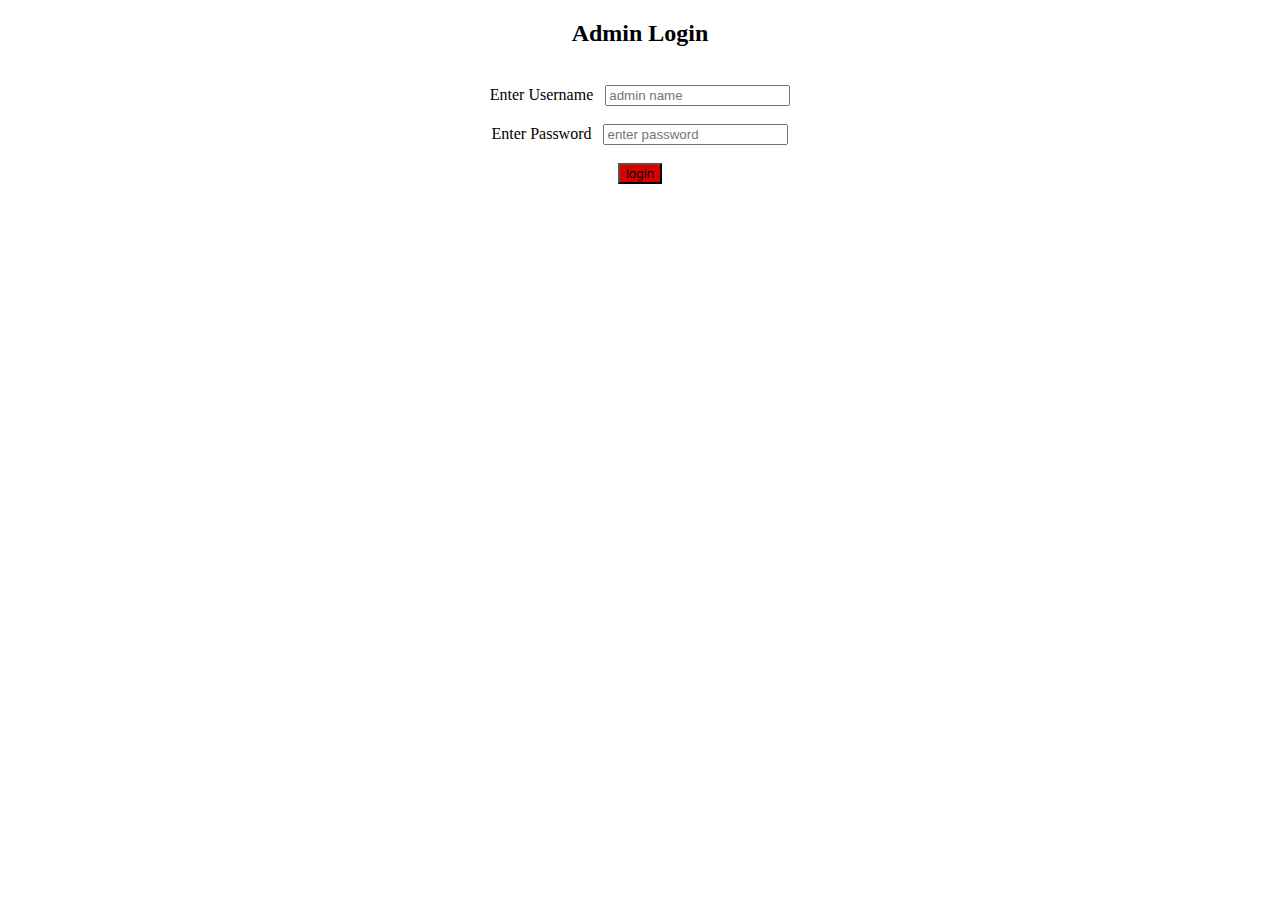
<file: loginPage.html>
<!DOCTYPE html>
<html>
<head>
	<title>admin page</title>

</head>
<body>
	<center>
	<form>
	<b><h2>Admin Login</h2></b><br>
	Enter Username &nbsp; <input type="text" placeholder="admin name"><br><br>
	Enter Password &nbsp; <input type="password" placeholder="enter password" name=""><b><br><br>
    <input type="button" style="background-color:#DB0000;" value="login">


</form>
</center>
</body>
</html>
</file>
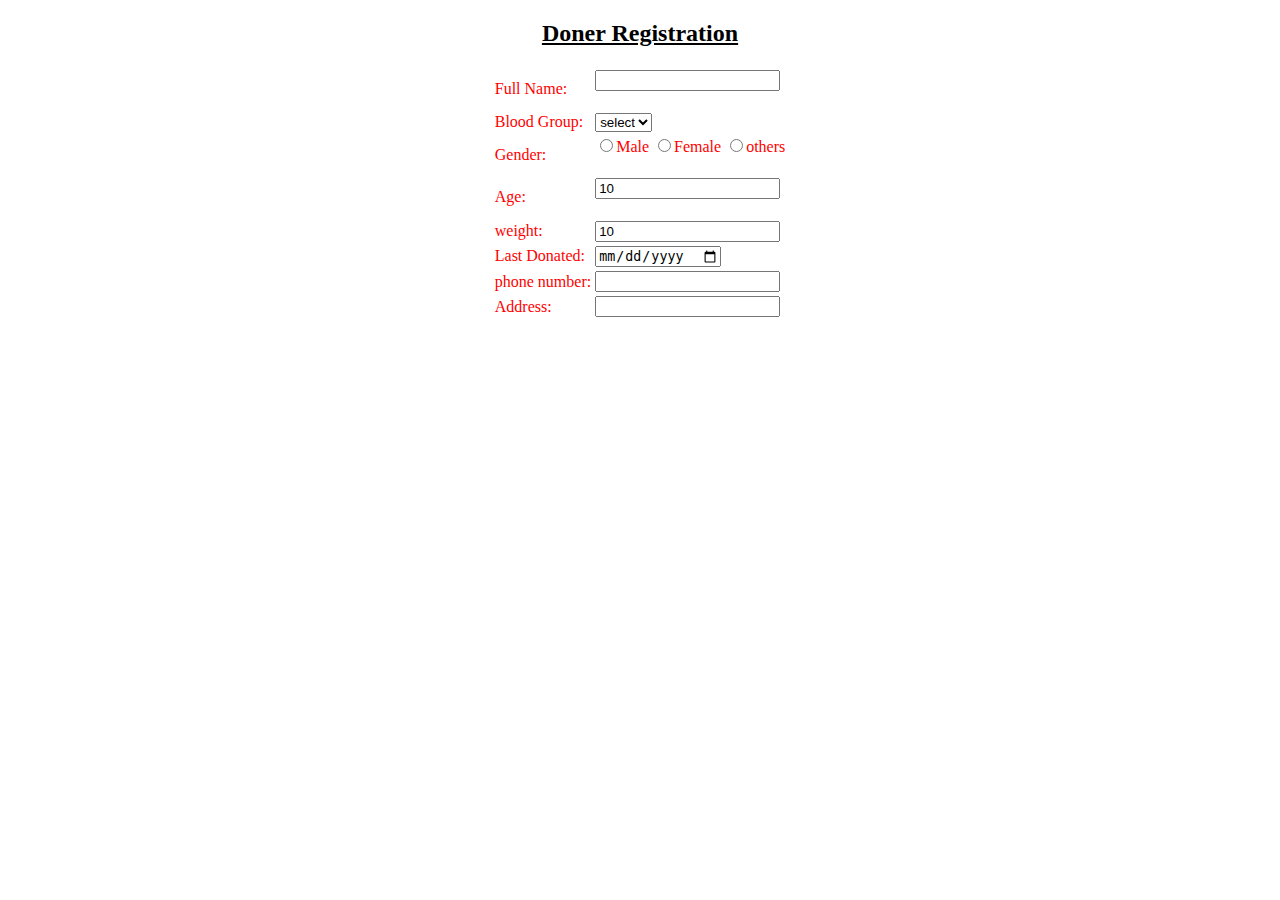
<file: Registration.html>
<!DOCTYPE html>
<html>
<head>
	<title>blood bank management</title>
	<style type="text/css">
		.color{color: red;}
	</style>
</head>
<body >
	 <ins><h2 align="center">Doner Registration</h2></ins>
	<form>
		<center>
		<table bgcolor="white">
			<tr>
			<td class="color">Full Name:</td>
			<td><input type="text" name=""><br><br></td>
		</tr>
		<tr>
			<td class="color">Blood Group:</td>
			<td><select name="dropdown" >
				<option value="select">select</option>
				<option value="A+">A+</option>
				<option value="A-">A-</option>
			    <option value="B+">B+</option>
			    <option value="B-">B-</option>
			    <option value="AB+">AB+</option>
			    <option value="AB-">A+</option>
			    <option value="O+">O+</option>
			    <option value="O-">O-</option><br><br></td>
		</tr>
		<tr>
			<td  class="color">Gender:</td>
			<td  class="color"><input type="radio" name="gender" value="Male">Male
		    <input type="radio" name="gender" value="Female">Female
			<input type="radio" name="gender" value="others">others <br><br></td>
		</tr>
		<tr>
			<td  class="color">Age:</td>
			<td><input type="number" name="" value="10"><br><br> </td>
		</tr>
		<tr>
			<td  class="color">weight:</td>
			<td><input type="number" name="" value="10"></td>
		</tr>
		<tr>
			<td  class="color">Last Donated:</td>
			<td><input type="date" name=""></td>
		</tr>
		<tr>
	     <td class="color">phone number:</td>
	     <td><input type="number" name="" value="" ></td>
	 </tr>
	 <tr>
	 	<td  class="color">Address:</td>
	 	<td><input type="textarea" ></td>
     </tr>

</table>
</center>
</form>
</body>
</html>
</file>
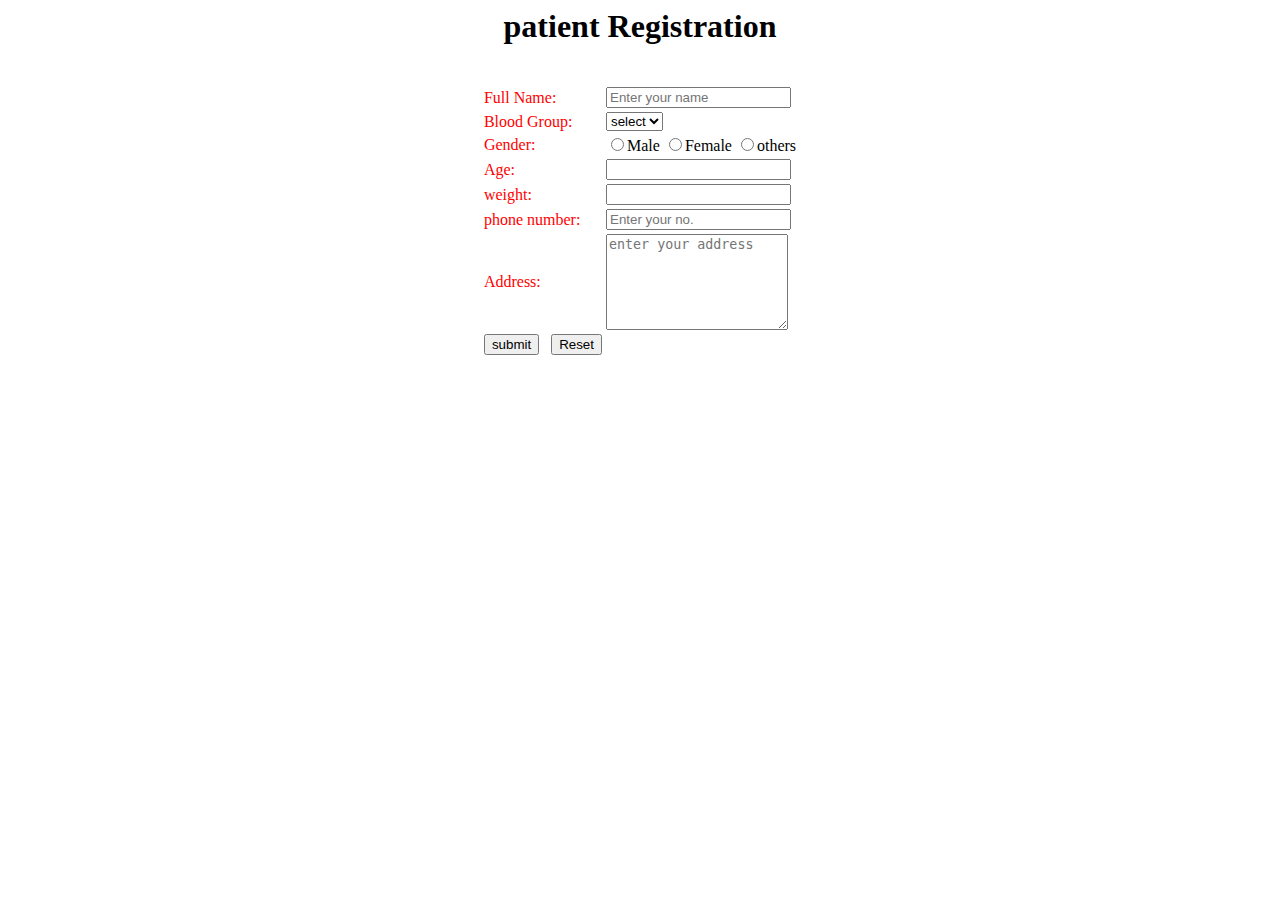
<file: requestForBlood.html>
<!doctypeS html>
<!DOCTYPE html>
<html>
<head>
	<title>request for blood</title>
	<style type="text/css">

		.DD{
			color: red;
		}

	</style>
</head>
<body>
	<h1 align="center">patient Registration</h1><br>
	<form>
		<center>
		<table>
			<tr>
			<td class="DD">Full Name:</td>
			<td><input type="text" placeholder="Enter your name" name=""></td>
		</tr>
		<tr>
			<td class="DD">Blood Group:</td>
			<td><select name="dropdown" >
				<option value="select">select</option>
				<option value="A+">A+</option>
				<option value="A-">A-</option>
			    <option value="B+">B+</option>
			    <option value="B-">B-</option>
			    <option value="AB+">AB+</option>
			    <option value="AB-">A+</option>
			    <option value="O+">O+</option>
			    <option value="O-">O-</option></td>
		</tr>
		<tr>
			<td  class="DD">Gender:</td>
			<td  class="2D"><input type="radio" name="gender" value="Male">Male
		    <input type="radio" name="gender" value="Female">Female
			<input type="radio" name="gender" value="others">others </td>
		</tr>
		<tr>
			<td  class="DD">Age:</td>
			<td><input type="number" name="" value=""></td>
		</tr>
		<tr>
			<td  class="DD">weight:</td>
			<td><input type="number" name="" value=""></td>
		</tr>

		<tr>
	     <td class="DD">phone number:</td>
	     <td><input type="number" placeholder="Enter your no." name="" value="" ></td>
	 </tr>
	 <tr>
	 	<td  class="DD">Address:</td>
	 	<td><textarea rows="6" placeholder="enter your address"></textarea></td>

     </tr>
     <tr>
     	<td align="center"><input type="button" name=""value="submit">&nbsp;&nbsp;
       	<input type="button" name="" value="Reset"></td>
     </tr>

</table>
</center>
</form>

</body>
</html>
</file>
